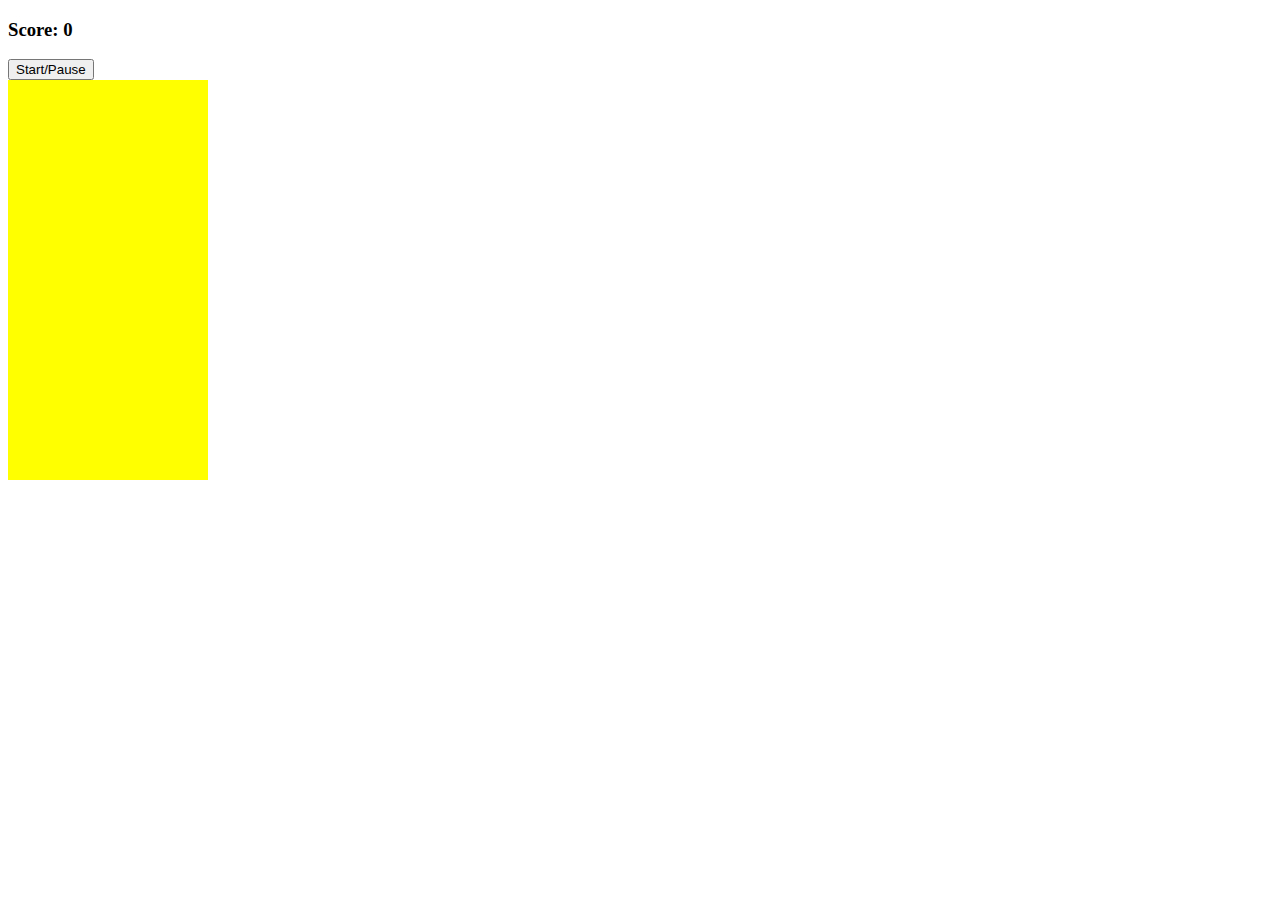
<file: index.html>
<!DOCTYPE html>
<html lang="en">

<head>
  <meta charset="UTF-8">
  <meta name="viewport" content="width=device-width, initial-scale=1.0">
  <script src="app.js"></script>
  <link rel="stylesheet" href="style.css">
  <title>Basic Tetris</title>
</head>

<body>
  <h3>Score: <span id="score">0</span></h3>
  <button id="start-button">Start/Pause</button>

  <div class="grid">
    <div></div>
    <div></div>
    <div></div>
    <div></div>
    <div></div>
    <div></div>
    <div></div>
    <div></div>
    <div></div>
    <div></div>
    <div></div>
    <div></div>
    <div></div>
    <div></div>
    <div></div>
    <div></div>
    <div></div>
    <div></div>
    <div></div>
    <div></div>
    <div></div>
    <div></div>
    <div></div>
    <div></div>
    <div></div>
    <div></div>
    <div></div>
    <div></div>
    <div></div>
    <div></div>
    <div></div>
    <div></div>
    <div></div>
    <div></div>
    <div></div>
    <div></div>
    <div></div>
    <div></div>
    <div></div>
    <div></div>
    <div></div>
    <div></div>
    <div></div>
    <div></div>
    <div></div>
    <div></div>
    <div></div>
    <div></div>
    <div></div>
    <div></div>
    <div></div>
    <div></div>
    <div></div>
    <div></div>
    <div></div>
    <div></div>
    <div></div>
    <div></div>
    <div></div>
    <div></div>
    <div></div>
    <div></div>
    <div></div>
    <div></div>
    <div></div>
    <div></div>
    <div></div>
    <div></div>
    <div></div>
    <div></div>
    <div></div>
    <div></div>
    <div></div>
    <div></div>
    <div></div>
    <div></div>
    <div></div>
    <div></div>
    <div></div>
    <div></div>
    <div></div>
    <div></div>
    <div></div>
    <div></div>
    <div></div>
    <div></div>
    <div></div>
    <div></div>
    <div></div>
    <div></div>
    <div></div>
    <div></div>
    <div></div>
    <div></div>
    <div></div>
    <div></div>
    <div></div>
    <div></div>
    <div></div>
    <div></div>
    <div></div>
    <div></div>
    <div></div>
    <div></div>
    <div></div>
    <div></div>
    <div></div>
    <div></div>
    <div></div>
    <div></div>
    <div></div>
    <div></div>
    <div></div>
    <div></div>
    <div></div>
    <div></div>
    <div></div>
    <div></div>
    <div></div>
    <div></div>
    <div></div>
    <div></div>
    <div></div>
    <div></div>
    <div></div>
    <div></div>
    <div></div>
    <div></div>
    <div></div>
    <div></div>
    <div></div>
    <div></div>
    <div></div>
    <div></div>
    <div></div>
    <div></div>
    <div></div>
    <div></div>
    <div></div>
    <div></div>
    <div></div>
    <div></div>
    <div></div>
    <div></div>
    <div></div>
    <div></div>
    <div></div>
    <div></div>
    <div></div>
    <div></div>
    <div></div>
    <div></div>
    <div></div>
    <div></div>
    <div></div>
    <div></div>
    <div></div>
    <div></div>
    <div></div>
    <div></div>
    <div></div>
    <div></div>
    <div></div>
    <div></div>
    <div></div>
    <div></div>
    <div></div>
    <div></div>
    <div></div>
    <div></div>
    <div></div>
    <div></div>
    <div></div>
    <div></div>
    <div></div>
    <div></div>
    <div></div>
    <div></div>
    <div></div>
    <div></div>
    <div></div>
    <div></div>
    <div></div>
    <div></div>
    <div></div>
    <div></div>
    <div></div>
    <div></div>
    <div></div>
    <div></div>
    <div></div>
    <div></div>
    <div></div>
    <div></div>
    <div></div>
    <div></div>
    <div></div>
    <div></div>
    <div></div>
    <div></div>
    <!-- Taken -->
    <div class="taken"></div>
    <div class="taken"></div>
    <div class="taken"></div>
    <div class="taken"></div>
    <div class="taken"></div>
    <div class="taken"></div>
    <div class="taken"></div>
    <div class="taken"></div>
    <div class="taken"></div>
    <div class="taken"></div>
  </div>

</body>

</html>
</file>
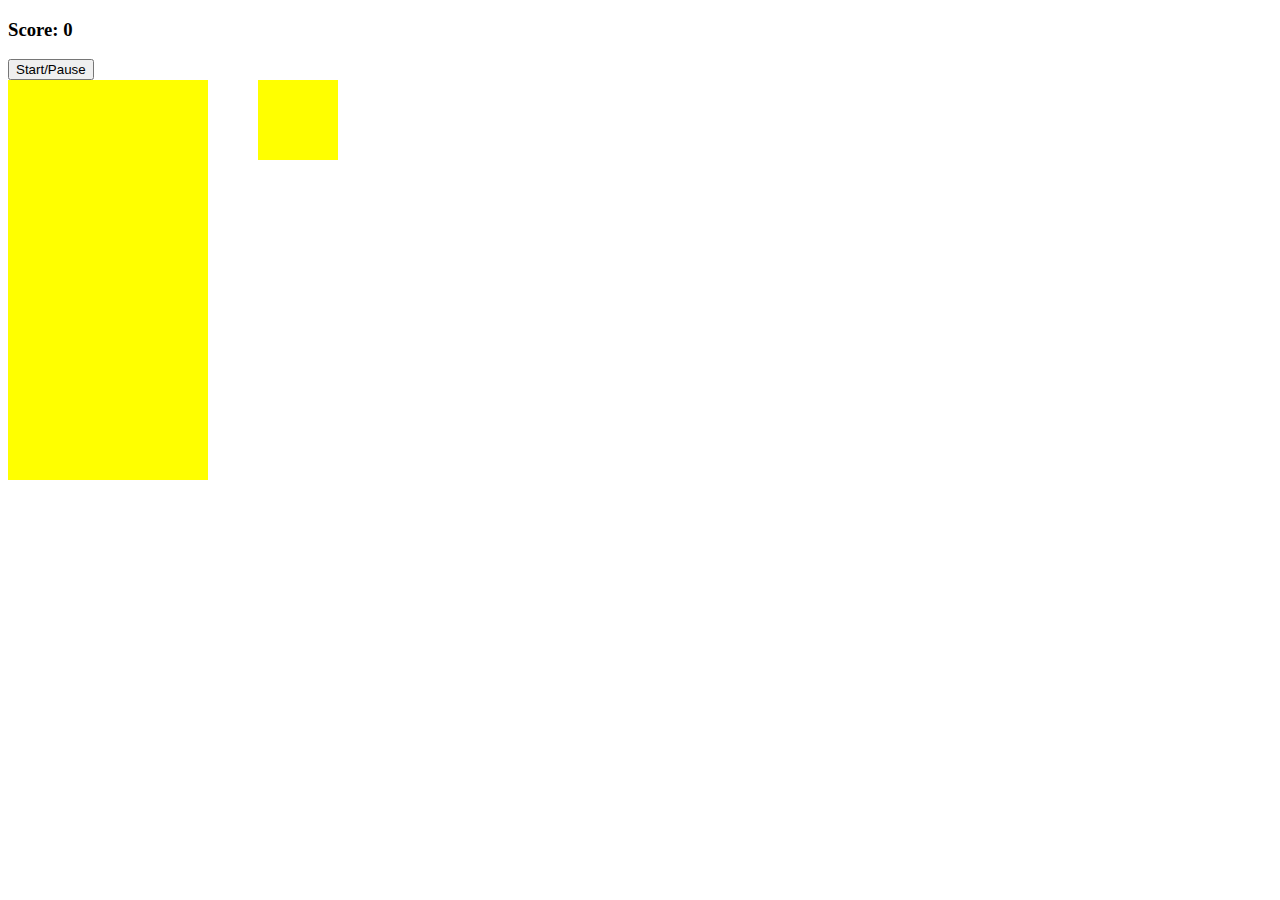
<file: Ania-Kubow/index.html>
<!DOCTYPE html>
<html lang="en">
  <head>
    <meta charset="UTF-8" />
    <meta name="viewport" content="width=device-width, initial-scale=1.0" />
    <script src="app.js"></script>
    <link rel="stylesheet" href="style.css" />
    <title>Basic Tetris</title>
  </head>

  <body>
    <h3>Score: <span id="score">0</span></h3>
    <button id="start-button">Start/Pause</button>

    <div class="container">
      <!-- Grid -->
      <div class="grid">
        <div></div>
        <div></div>
        <div></div>
        <div></div>
        <div></div>
        <div></div>
        <div></div>
        <div></div>
        <div></div>
        <div></div>
        <div></div>
        <div></div>
        <div></div>
        <div></div>
        <div></div>
        <div></div>
        <div></div>
        <div></div>
        <div></div>
        <div></div>
        <div></div>
        <div></div>
        <div></div>
        <div></div>
        <div></div>
        <div></div>
        <div></div>
        <div></div>
        <div></div>
        <div></div>
        <div></div>
        <div></div>
        <div></div>
        <div></div>
        <div></div>
        <div></div>
        <div></div>
        <div></div>
        <div></div>
        <div></div>
        <div></div>
        <div></div>
        <div></div>
        <div></div>
        <div></div>
        <div></div>
        <div></div>
        <div></div>
        <div></div>
        <div></div>
        <div></div>
        <div></div>
        <div></div>
        <div></div>
        <div></div>
        <div></div>
        <div></div>
        <div></div>
        <div></div>
        <div></div>
        <div></div>
        <div></div>
        <div></div>
        <div></div>
        <div></div>
        <div></div>
        <div></div>
        <div></div>
        <div></div>
        <div></div>
        <div></div>
        <div></div>
        <div></div>
        <div></div>
        <div></div>
        <div></div>
        <div></div>
        <div></div>
        <div></div>
        <div></div>
        <div></div>
        <div></div>
        <div></div>
        <div></div>
        <div></div>
        <div></div>
        <div></div>
        <div></div>
        <div></div>
        <div></div>
        <div></div>
        <div></div>
        <div></div>
        <div></div>
        <div></div>
        <div></div>
        <div></div>
        <div></div>
        <div></div>
        <div></div>
        <div></div>
        <div></div>
        <div></div>
        <div></div>
        <div></div>
        <div></div>
        <div></div>
        <div></div>
        <div></div>
        <div></div>
        <div></div>
        <div></div>
        <div></div>
        <div></div>
        <div></div>
        <div></div>
        <div></div>
        <div></div>
        <div></div>
        <div></div>
        <div></div>
        <div></div>
        <div></div>
        <div></div>
        <div></div>
        <div></div>
        <div></div>
        <div></div>
        <div></div>
        <div></div>
        <div></div>
        <div></div>
        <div></div>
        <div></div>
        <div></div>
        <div></div>
        <div></div>
        <div></div>
        <div></div>
        <div></div>
        <div></div>
        <div></div>
        <div></div>
        <div></div>
        <div></div>
        <div></div>
        <div></div>
        <div></div>
        <div></div>
        <div></div>
        <div></div>
        <div></div>
        <div></div>
        <div></div>
        <div></div>
        <div></div>
        <div></div>
        <div></div>
        <div></div>
        <div></div>
        <div></div>
        <div></div>
        <div></div>
        <div></div>
        <div></div>
        <div></div>
        <div></div>
        <div></div>
        <div></div>
        <div></div>
        <div></div>
        <div></div>
        <div></div>
        <div></div>
        <div></div>
        <div></div>
        <div></div>
        <div></div>
        <div></div>
        <div></div>
        <div></div>
        <div></div>
        <div></div>
        <div></div>
        <div></div>
        <div></div>
        <div></div>
        <div></div>
        <div></div>
        <div></div>
        <div></div>
        <div></div>
        <div></div>
        <div></div>
        <div></div>
        <div></div>
        <div></div>
        <div></div>
        <div></div>
        <div></div>
        <!-- Taken -->
        <div class="taken"></div>
        <div class="taken"></div>
        <div class="taken"></div>
        <div class="taken"></div>
        <div class="taken"></div>
        <div class="taken"></div>
        <div class="taken"></div>
        <div class="taken"></div>
        <div class="taken"></div>
        <div class="taken"></div>
      </div>

      <!-- Mini Grid -->
      <div class="mini-grid">
        <div></div>
        <div></div>
        <div></div>
        <div></div>
        <div></div>
        <div></div>
        <div></div>
        <div></div>
        <div></div>
        <div></div>
        <div></div>
        <div></div>
        <div></div>
        <div></div>
        <div></div>
        <div></div>
      </div>
    </div>
  </body>
</html>
</file>
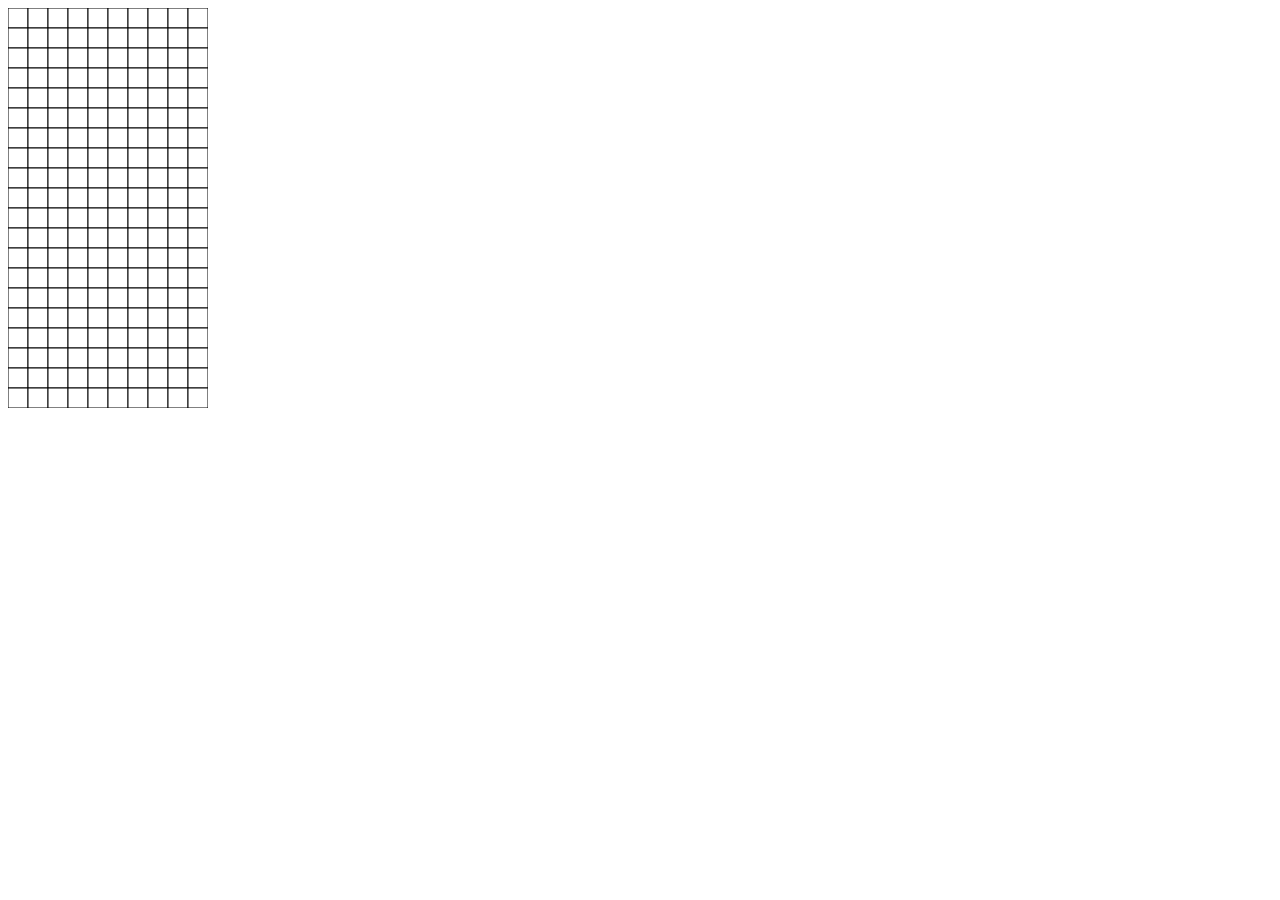
<file: Code-Explained/index.html>
<!DOCTYPE html>
<html lang="en">

<head>
  <meta charset="UTF-8">
  <meta name="viewport" content="width=device-width, initial-scale=1.0">
  <title>Tetris Game Js</title>
</head>

<body>
  <canvas id="tetris" width="200" height="400"></canvas>

  <!-- <script src="script.js"></script> -->
  <script src="tetrominoes.js"></script>
  <script src="tetris.js"></script>
</body>

</html>
</file>
<file: style.css>
/* Grid */
.grid {
  width: 200px;
  height: 400px;
  display: flex;
  flex-wrap: wrap;
  background-color: yellow;
}

.grid div {
  height: 20px;
  width: 20px;
}

/* Tetrominos */
.tetromino {
  background-color: blue;
}
</file>
<file: Ania-Kubow/style.css>
/* Container */
.container {
  display: flex;
}

/* Grid */
.grid {
  width: 200px;
  height: 400px;
  display: flex;
  flex-wrap: wrap;
  background-color: yellow;
}

.grid div {
  height: 20px;
  width: 20px;
}

/* Tetrominos */
.tetromino {
  background-color: blue;
}

/* Mini-Grid */
.mini-grid {
  width: 80px;
  height: 80px;
  display: flex;
  margin-left: 50px;
  flex-wrap: wrap;
  background-color: yellow;
}

.mini-grid div {
  height: 20px;
  width: 20px;
}
</file>
